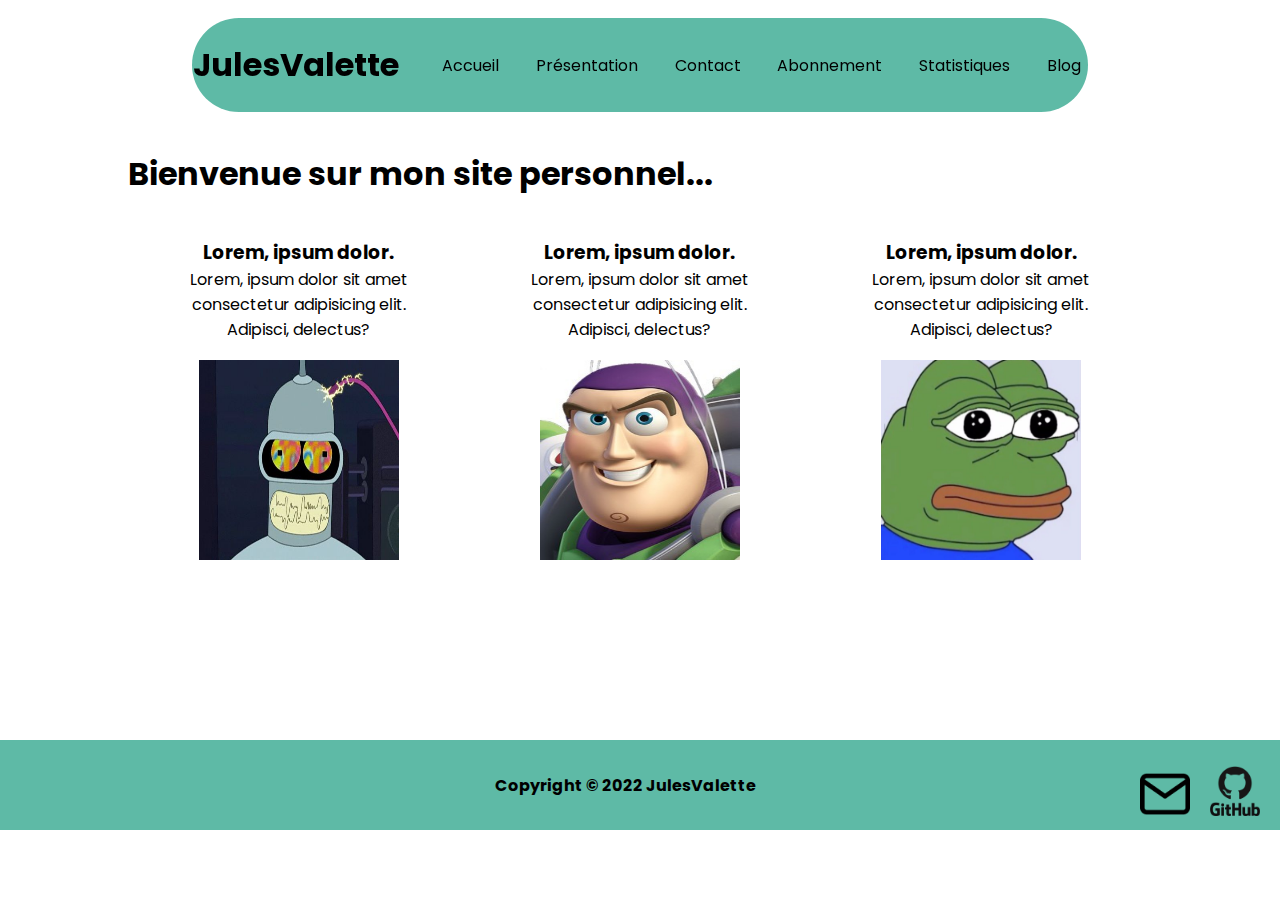
<file: index.html>
<!DOCTYPE html>
<html lang="en">

<head>
<meta charset="UTF-8">
<meta http-equiv="X-UA-Compatible" content="IE=edge">
<meta name="viewport" content="width=device-width, initial-scale=1.0">
<link rel="stylesheet" href="css/style1.css">
<title>Document</title>
</head>

<body>
<header>
    <a class="title" href="#">JulesValette</a>
    <ul>
        <li class="active"><a href="#">Accueil</a></li>
        <li><a href="#">Présentation</a></li>
        <li><a href="contact.html">Contact</a></li>
        <li><a href="abonnement.html">Abonnement</a></li>
        <li><a href="#">Statistiques</a></li>
        <li class="multi-choice-parent">
            <a href="blog.html">Blog</a>
            <ul class="multi-choice">
                <li class="dropdown-menu-choice1"><a href="articles/article1.html">Article 1</a></li>
                <li class="dropdown-menu-choice2"><a href="articles/article2.html">Article 2</a></li>
                <li class="dropdown-menu-choice3"><a href="articles/article3.html">Article 3</a></li>
                <li class="dropdown-menu-choice4"><a href="articles/article4.html">Article 4</a></li>
            </ul>
        </li>
    </ul>
    <img src="img/menu.png" alt="bouton-hamburger" class="menu-hamburger">
    <img src="img/account.png" alt="bouton-profil" class="menu-profil">
</header>
<main class="main-index">
    <h1>Bienvenue sur mon site personnel...</h1>
    <section class="container">
        <article class="card">
        <h3>Lorem, ipsum dolor.</h3>
        <p>Lorem, ipsum dolor sit amet consectetur adipisicing elit. Adipisci, delectus?</p>
        <img src="img/bender.jpg" alt="Bender face" class="card-img">
        </article>
        <article class="card">
        <h3>Lorem, ipsum dolor.</h3>
        <p>Lorem, ipsum dolor sit amet consectetur adipisicing elit. Adipisci, delectus?</p>
        <img src="img/buzz.jpg" alt="Buzz l'éclair face" class="card-img">
        </article>
        <article class="card">
        <h3>Lorem, ipsum dolor.</h3>
        <p>Lorem, ipsum dolor sit amet consectetur adipisicing elit. Adipisci, delectus?</p>
        <img src="img/pepe.jpg" alt="Pepe the frog face" class="card-img">
        </article>
    </section>
</main>
<footer class="footer-index">
    <h2>Copyright © 2022 JulesValette</h2>
    <img src="img/mail.png" alt="mail icon" class="footer-img">
    <a href="https://github.com/simplyyCarlos/htmlPROJECT"><img src="img/github.png"  alt="github icon" class="footer-img">
</footer>
<script src="js/app.js"></script>
</body>


</html>
</file>
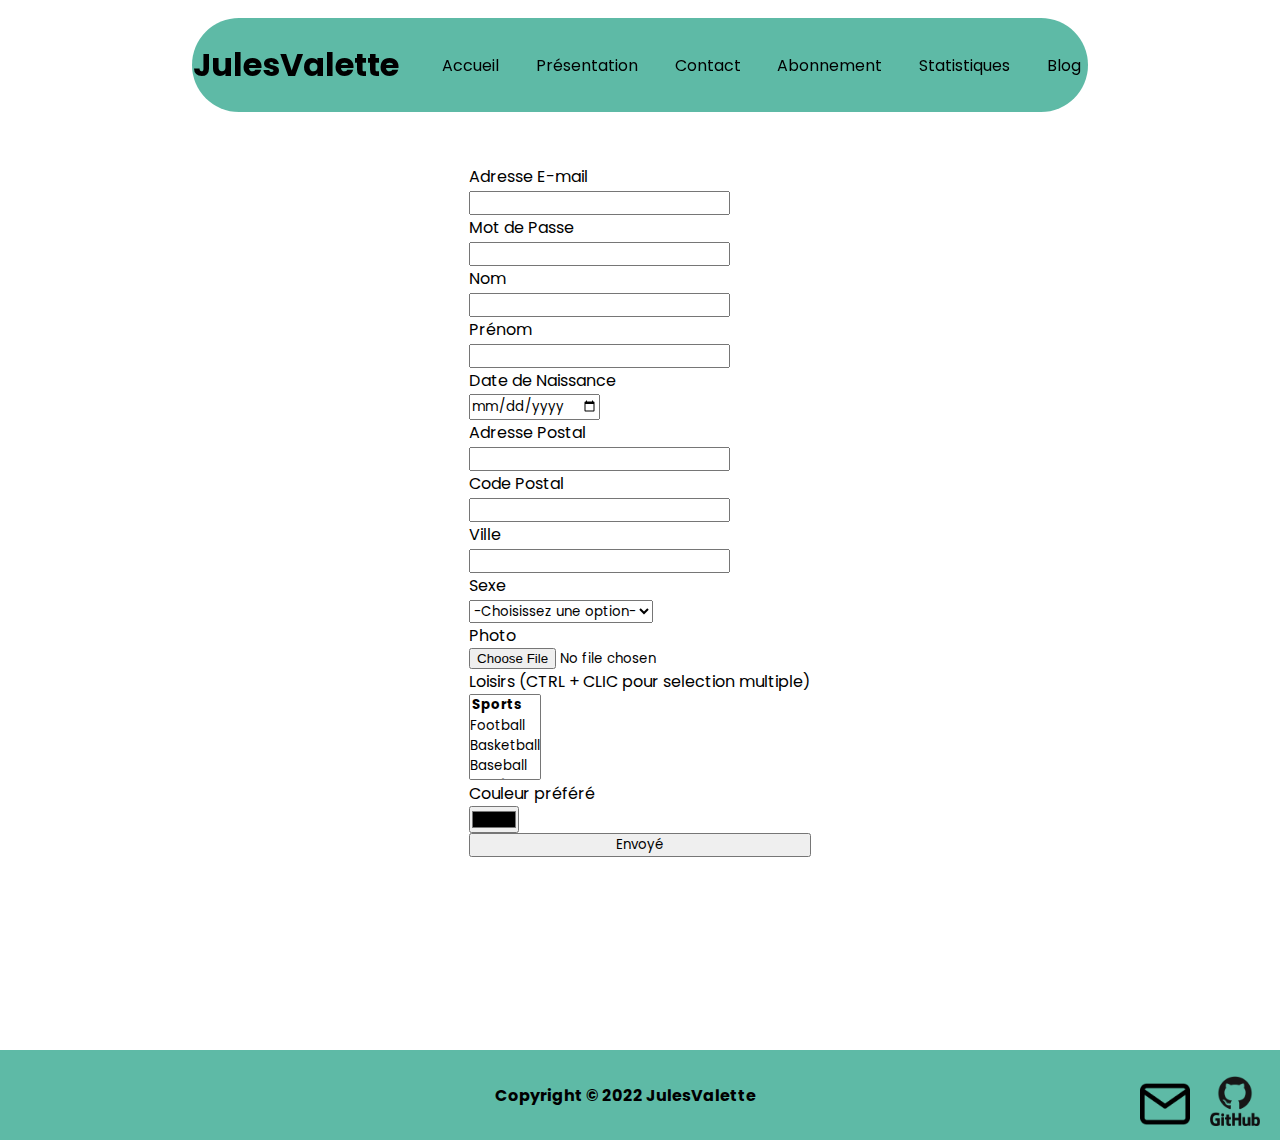
<file: abonnement.html>
<!DOCTYPE html>
<html lang="en">

<head>
<meta charset="UTF-8">
<meta http-equiv="X-UA-Compatible" content="IE=edge">
<meta name="viewport" content="width=device-width, initial-scale=1.0">
<link rel="stylesheet" href="css/style1.css">
<title>Document</title>
</head>
<body>
<header>
<a class="title" href="#">JulesValette</a>
<ul>
<li ><a href="index.html">Accueil</a></li>
<li><a href="#">Présentation</a></li>
<li><a href="contact.html">Contact</a></li>
<li class="active"><a href="#">Abonnement</a></li>
<li><a href="#">Statistiques</a></li>
<li class="multi-choice-parent">
    <a href="blog.html">Blog</a>
    <ul class="multi-choice">
        <li class="dropdown-menu-choice1"><a href="articles/article1.html">Article 1</a></li>
        <li class="dropdown-menu-choice2"><a href="articles/article2.html">Article 2</a></li>
        <li class="dropdown-menu-choice3"><a href="articles/article3.html">Article 3</a></li>
        <li class="dropdown-menu-choice4"><a href="articles/article4.html">Article 4</a></li>
    </ul>
</li>
</ul>
<img src="img/menu.png" alt="bouton-hamburger" class="menu-hamburger">
<img src="img/account.png" alt="bouton-profil" class="menu-profil">
</header>
<main class="parent-abonnement">
<form>
    <label for="email-sub">Adresse E-mail</label>
    <div>
        <input type="email" id="email-sub" name="email">
        <p id="obligatoire"></p>
    </div>


    <label for="password">Mot de Passe</label>
    <div>
        <input id="password" type="password" name="password">
        <p id="mdp-error"></p>
    </div>

    <label for="name">Nom</label>
    <div>
        <input id="name" name="name">
        <p id="name-error"></p>
    </div>

    <label for="surname">Prénom</label>
    <div>
        <input id="surname" name="surname">
        <p id="surname-error"></p>
    </div>

    <label for="birth">Date de Naissance</label>
    <div>
        <input type="date" id="birth" name="birth">
        <p id="date-error"></p>
    </div>

    <label for="adr">Adresse Postal</label>
    <div>
        <input id="adr" name="adr">
        <p id="post-error"></p>
    </div>

    <label for="cpostal">Code Postal</label>
    <div>
        <input maxlength="5" minlength="5" id="cpostal" name="cpostal">
        <p id="code-error"></p>
    </div>
    

    <label for="ville">Ville</label>
    <div>
        <input id="ville" name="ville">
        <p id="city-error"></p>
    </div>

    <label for="sexe">Sexe</label>
    <div>
        <select name="sexe" id="sexe">
            <option value="">-Choisissez une option-</option>
            <option value="homme">Homme</option>
            <option value="femme">Femme</option>
            <option value="helico">Hélicoptère</option>
        </select>
        <p id="sexe-error"></p>
    </div>

    <label for="photo">Photo</label>
    <input type="file" accept=".png,.jpg,.gif,.webp" id="photo" name="photo">
    <!-- pas de gestion d'erreur car pas obligatoire -->

    <label for="loisir">Loisirs (CTRL + CLIC pour selection multiple)</label>
    <div>
        <select id ="loisir" name="loisir" multiple size="4">
            <optgroup label="Sports">
            <option value="foot">Football</option>
            <option value="basket">Basketball</option>
            <option value="baseball" disabled>Baseball</option>
            </optgroup>
            <optgroup label="Musique">
                <option value="guitare">Guitare</option>
                <option value="batterie">Batterie</option>
                <option value="violon" disabled>Violon</option>
            </optgroup>
        </select>
    </div>

    <label for="cpref">Couleur préféré</label>
    <input type="color" id="cpref" name="cpref">

    <!-- <a onclick="subsubmit()" class="button">Envoyé</a> -->
    <button class="button" id="btn" type="submit" onclick="subsubmit()">Envoyé</button>
</form>

</main>
<footer class="footer-abonnement">
<h2>Copyright © 2022 JulesValette</h2>
<img src="img/mail.png" alt="mail icon" class="footer-img">
<a href="https://github.com/simplyyCarlos/htmlPROJECT"><img src="img/github.png"  alt="github icon" class="footer-img"></a>
</footer>
<script src="js/app.js"></script>
<script src="js/abonnement.js"></script>
</body>
</html>
</file>
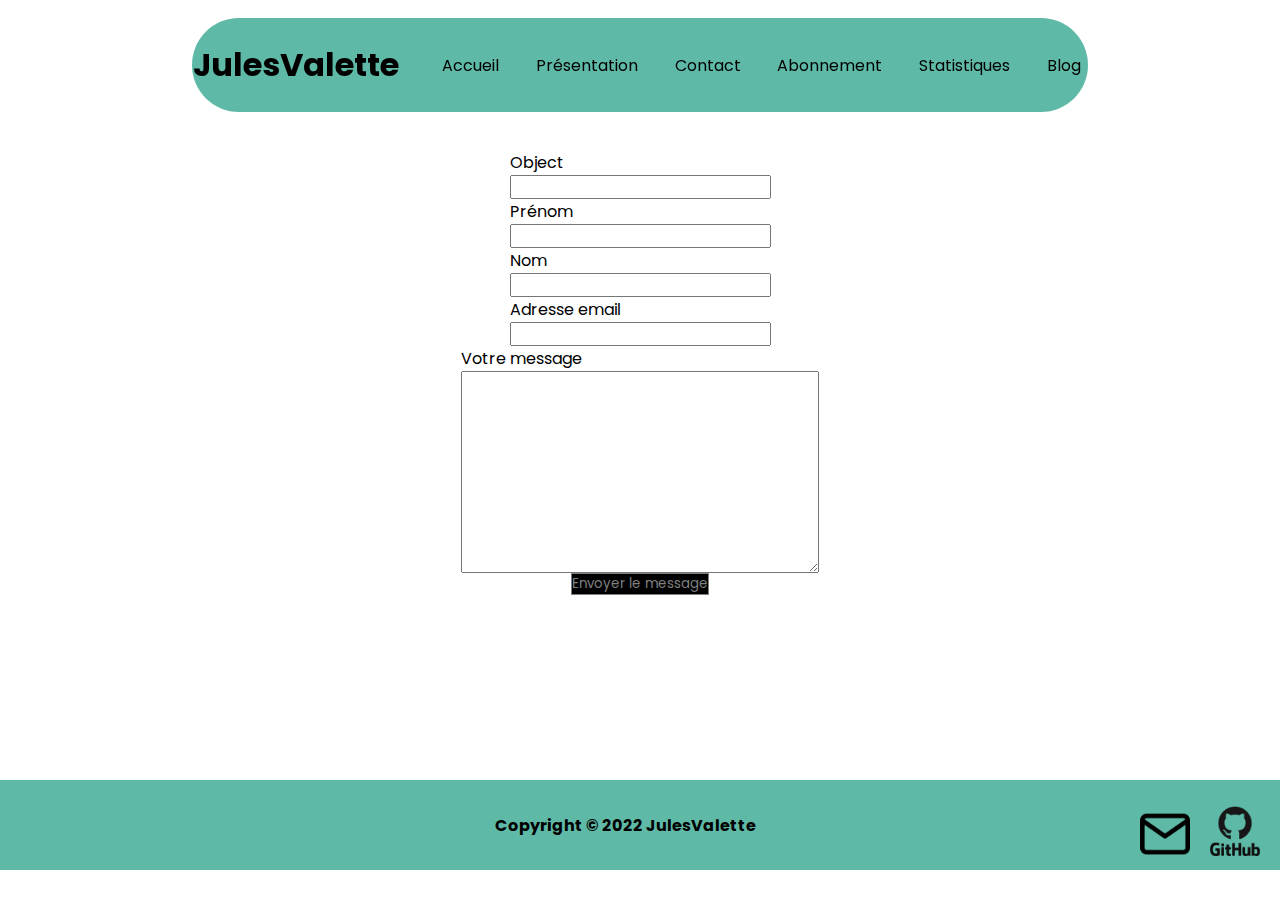
<file: contact.html>
<!DOCTYPE html>
<html lang="en">

<head>
<meta charset="UTF-8">
<meta http-equiv="X-UA-Compatible" content="IE=edge">
<meta name="viewport" content="width=device-width, initial-scale=1.0">
<link rel="stylesheet" href="css/style1.css">
<title>Document</title>
</head>
<body>
<header>
<a class="title" href="#">JulesValette</a>
<ul>
    <li ><a href="index.html">Accueil</a></li>
    <li><a href="#">Présentation</a></li>
    <li class="active"><a href="#">Contact</a></li>
    <li><a href="abonnement.html">Abonnement</a></li>
    <li><a href="#">Statistiques</a></li>
    <li class="multi-choice-parent">
        <a href="blog.html">Blog</a>
        <ul class="multi-choice">
            <li class="dropdown-menu-choice1"><a href="articles/article1.html">Article 1</a></li>
            <li class="dropdown-menu-choice2"><a href="articles/article2.html">Article 2</a></li>
            <li class="dropdown-menu-choice3"><a href="articles/article3.html">Article 3</a></li>
            <li class="dropdown-menu-choice4"><a href="articles/article4.html">Article 4</a></li>
        </ul>
    </li>
</ul>
<img src="img/menu.png" alt="bouton-hamburger" class="menu-hamburger">
<img src="img/account.png" alt="bouton-profil" class="menu-profil">
</header>
<main class="parent-contact">
<form method="post" id="form-contact" action="https://ressources.site">
    <div>
        <label for="subject">Object</label>
        <input type="text" class="form-control" name="subject" id="subject">
    </div>

    <div>
        <label for="firstName">Prénom</label>
        <input type="text" class="form-control" name="firstName" id="firstName">
    </div>
    <div>
        <label for="Name">Nom</label>
        <input type="text" class="form-control" name="Name" id="Name">
    </div>
    <div>
        <label for="username">Adresse email</label>
        <input type="email" class="form-control" name="email" id="email">
    </div>
    <div>
        <label for="content-label">Votre message</label>
        <textarea  class="form-control" id="content" name="content" cols="30" rows="10"></textarea>
    </div>  
    <button  id="submit-button-contact" type="submit">Envoyer le message</button>
</form>

</main>
<footer class="footer-contact">
<h2>Copyright © 2022 JulesValette</h2>
<img src="img/mail.png" alt="mail icon" class="footer-img">
<a href="https://github.com/simplyyCarlos/htmlPROJECT"><img src="img/github.png"  alt="github icon" class="footer-img"></a>
</footer>
<script src="js/app.js"></script>
<script src="js/contact.js"></script>
</body>
</html>
</file>
<file: css/style1.css>
@import url('https://fonts.googleapis.com/css2?family=Poppins&display=swap');

*{
    padding: 0;
    margin: 0;
    color: black;
    text-decoration: 0;
    font-family:'Poppins', sans-serif;
    list-style: none;
}

body{
    background-color: white;
}

header{
    
    margin-top: 2vh;
    left: 50%;
    transform: translate(-50%);
    position: fixed;
    font-family: 'Poppins' ;
    background-color: #5EBAA6;
    padding: 17px;
    border-radius: 50px;
    box-sizing: border-box;
    width: 70vw;
    display: flex;
    justify-content: center;
}

header .title {
    font-size: 2em;
    font-weight: bold;
    margin-right: 1vw;
}

header .menu-hamburger {
    position: absolute;
    display: none;
    top: 2vh;
    right: 40px;
    width: 35px
}

header .menu-profil {
    position: absolute;
    display: none;
    top: 2vh;
    right: 30px;
    width: 35px
}

header > ul {
    align-items: center;
    display: flex;
    justify-content: space-around;
}

header ul li {
    margin: 0 0.5vw;
    position: relative;
}
header a {
    padding: 6px 12px;
    border-radius: 50px;
}

header a:hover{
    background-color:#6bdec5 ;
}

header ul li ul{
    position: absolute;
    visibility: hidden;
    background-color: #5EBAA6;
    margin-left: -30px;
}

header ul li ul li {
    width: 90px;
    padding: 5px;
    text-align: center;

    border-radius: 50px;
}

header .multi-choice-parent:hover > .multi-choice, .multi-choice li:hover{
    visibility: visible;
}



/* Partie main content */
main{
    color: white;
    font-family: 'Poppins' ,sans-serif;
    padding-top : 150px ;
    padding-bottom: 180px;
    background-color: white;
    width: 80%;
    margin: auto;
}

.main-index h1{
    font-weight: bold;
}

.main-index .container {
    margin-top: 40px;
    display: flex;
    flex-direction: row;
    justify-content: space-around;
    
}

.main-index .container .card{
    width : 25%;
    
}
.main-index .container .card .card-img{
    width: 200px;
    height: 200px;
    display: block;
    margin: auto;
    margin-top: 2vh;
}

.parent-article{
    display: flex;
    flex-direction: row;
    justify-content: space-around;
}

.parent-article .main-article{
    padding-top : 200px;
    text-align: center;
    width: 60%;
    text-align: justify;
}

.parent-article .aside-article{
    position: fixed;
    right:10px;
    margin-top: 200px;
    width: 15%;
    height: fit-content;
    background-color: #28816e;
}
.parent-article .aside-article ul li{
    margin-left: 30px ;
    list-style:circle;
}

.main-blog{
    display: flex;
    justify-content: center;
    padding-bottom: 243px;
}
.main-blog section{
    display: flex;
    flex-direction: row;
    text-align: center;
}

.main-blog section div{
    display: flex;
    flex-direction: column;
}

.parent-abonnement{
    display: flex;
    justify-content: center;
    height: 80vh;
}

.parent-abonnement form{
    display: flex;
    flex-direction: column;
    justify-content: center;
}


.main-blog section .article-links{
    margin: 0 20px;
}

.parent-contact{
    height: 40vh;
}

.parent-contact form{
    display: flex;
    flex-direction: column;
    align-items: center ;
}

.parent-contact form div{
    display: flex;
    flex-direction: column;
}


footer{
    display: flex;
    width: 100%;
    background-color: #5EBAA6;
    align-items: center;
    justify-content: flex-end;
    height: 10vh;
}

.footer-index{
    bottom: -120px;
    
}

.footer-contact{
    margin-top: 10vh;
}


footer .footer-img{
    padding-top: 2vh;
    width: 50px;
    height: 50px;
    margin-right:20px;
}

footer h2{
    margin-right: 30vw;
    font-size: 1em;
}
.main-index .container .card > h3,p{
    text-align: center;
}

@media screen and (max-width:1265px){
    header{
        padding: 0;
        width: 40vw;
        left: 50%;
        height: 5vh;
        min-height: 35px;
        min-width: 205px;
    }

    header .title {
        font-size: 1.5em;
    }
    
    header .menu-hamburger{
        display: block;
        right : -50px;
        top : 0.3vh
    }
    header .menu-profil{
        display: block;
        right: -90px;
        top : 0.3vh
        
    }

    header ul{
       
       top: -5vh;
       left: -75%;
       display: flex;
       justify-content: center;
       align-items: center;
       position: absolute;
       backdrop-filter: blur(7px);
       background-color:rgba(255, 255, 255, 0.412);
       width: 100vw;
       height: 100vh;
       margin-left: -250%;
       transition: all 0.5s ease;
    }

    header ul.mobile-menu{
        margin-left:0;
    
    }
    header ul {
        display: flex;
        padding-top: 60%;
        flex-direction: column;
        justify-content: flex-start;
    }
    

    header ul li{
        margin : 15px 0;
        font-size: 1.2em;
    }

    header  ul .multi-choice-parent:hover .multi-choice{
        display: none;
    }  

    .aside-article h1 {
        font-size: 0.7em;
    }

    .aside-article ul li a {
        font-size: 0.7em;
    }
    
    
    
}
@media screen and (max-width: 840px){
    .main-index .container {
        display: grid;
        grid-template-rows: 33% 33% 33%;
        justify-items: center;
        
    }

    .main-index .container .card{
        width: 60%;
        margin-bottom: 3vh;
        
    }  

    body{
        height: 190vh;
    }

    .main-blog section {
        flex-wrap: wrap;
    }

}

@media screen and (max-width :527px){
    header ul {
        left: -60%;
    }
    
}
</file>
